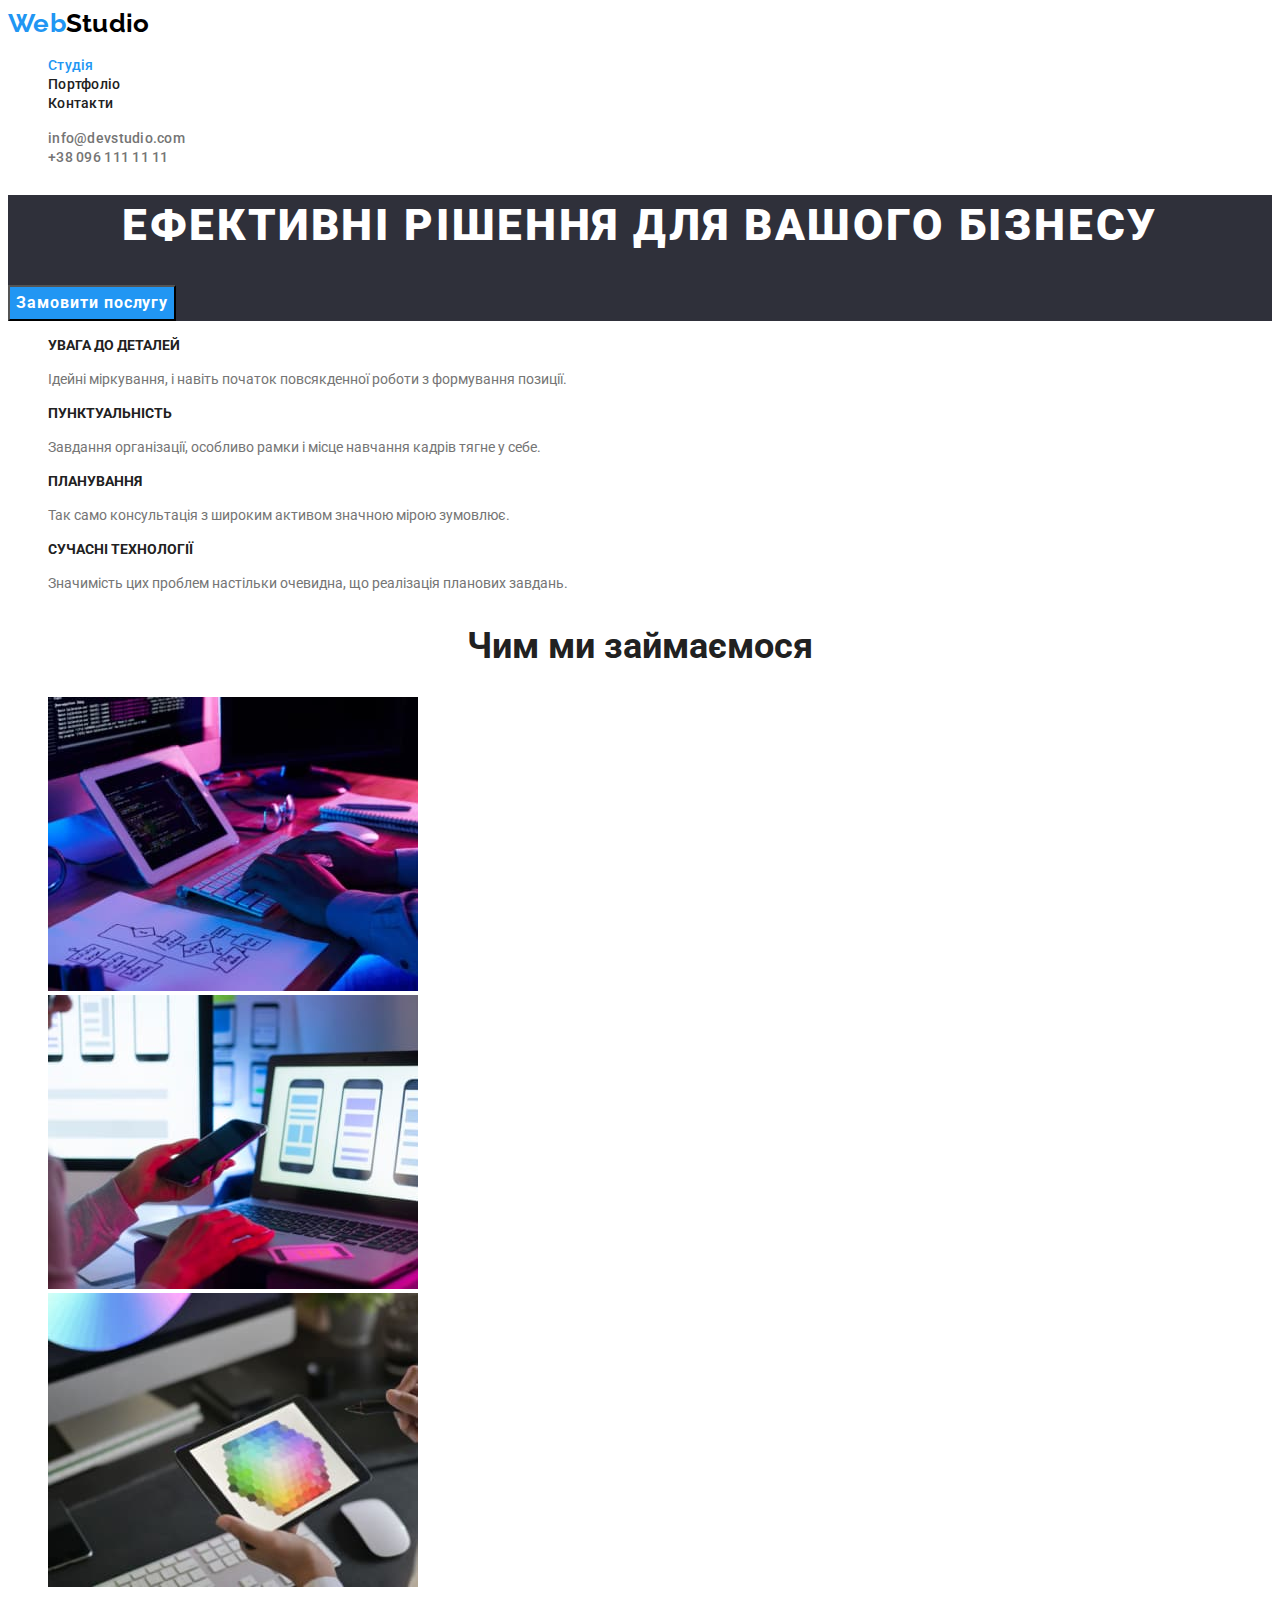
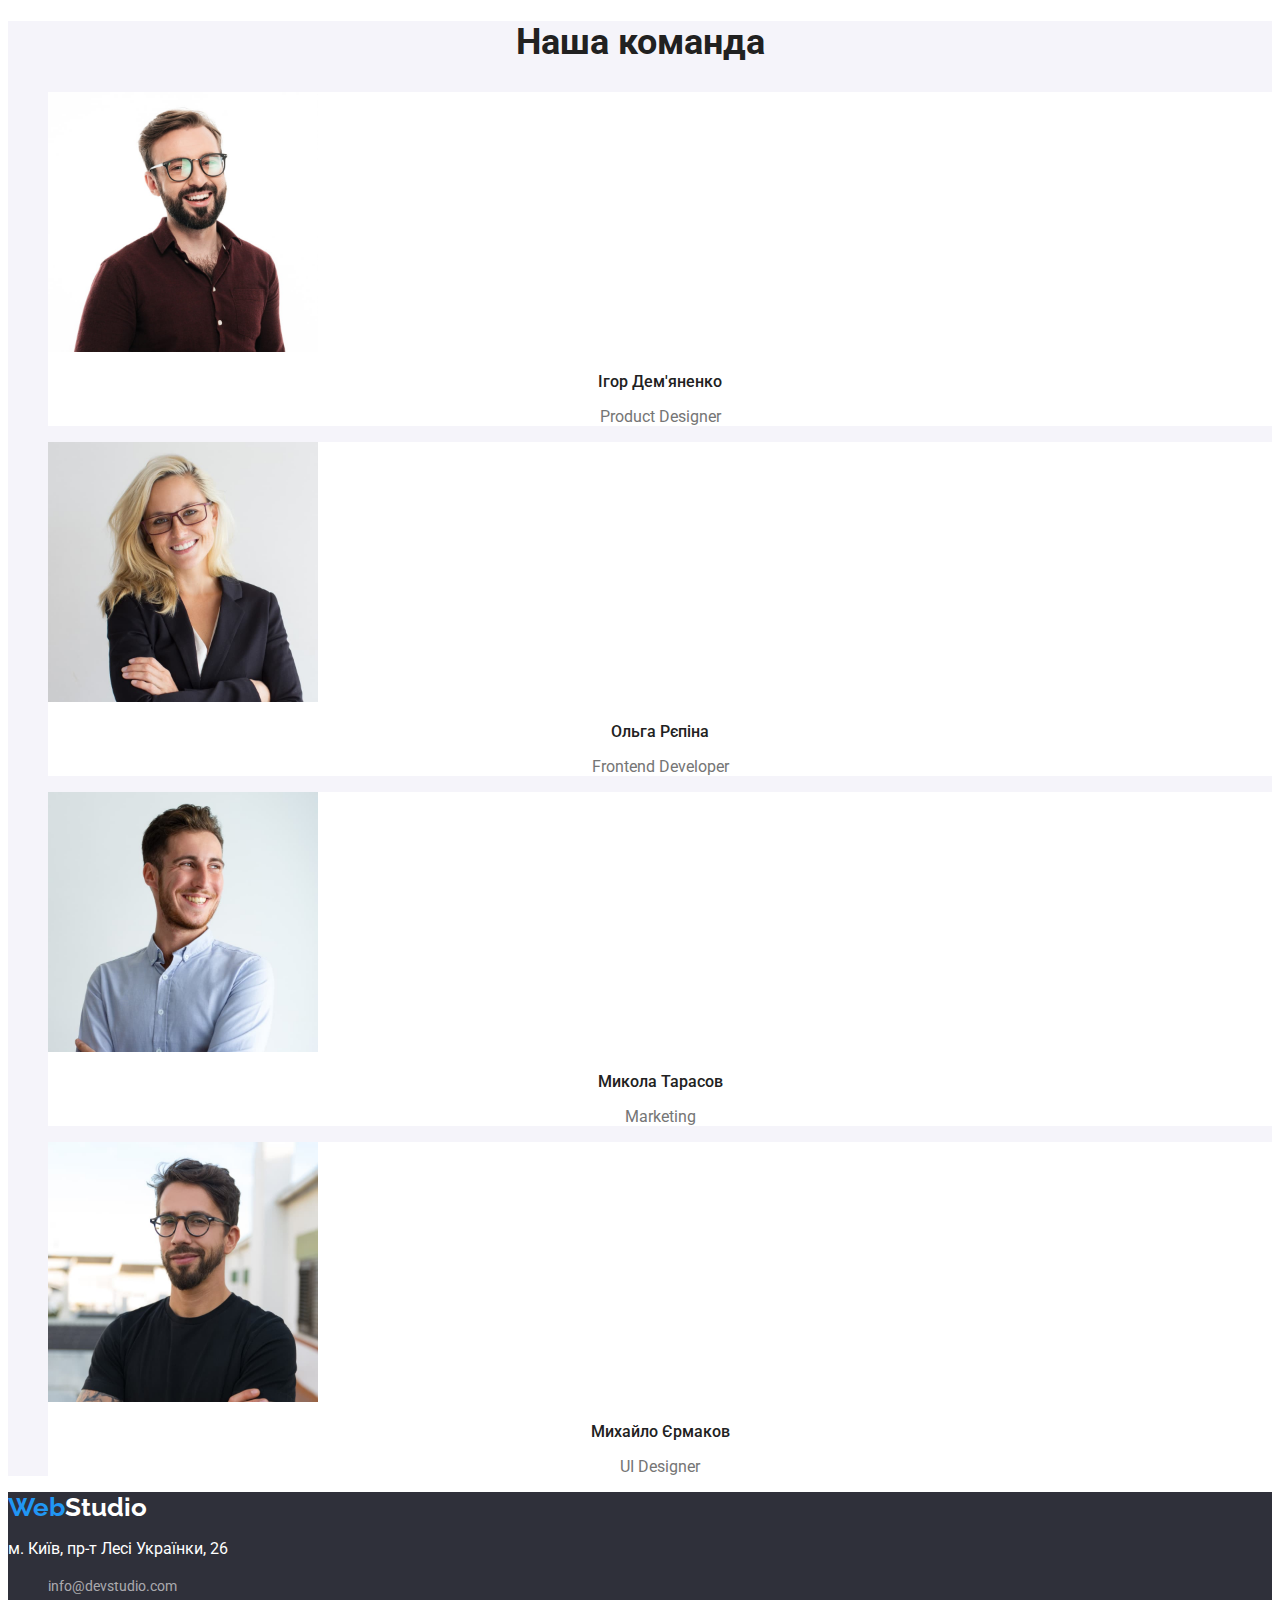
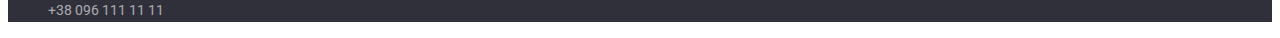
<file: index.html>
<!DOCTYPE html>
<html lang="uk">
<head>
    <meta charset="UTF-8">
    <meta http-equiv="X-UA-Compatible" content="IE=edge">
    <meta name="viewport" content="width=device-width, initial-scale=1.0">
    <title>WebStudio</title>
    <link rel="preconnect" href="https://fonts.googleapis.com">
    <link rel="preconnect" href="https://fonts.gstatic.com" crossorigin>
    <link href="https://fonts.googleapis.com/css2?family=Montserrat:wght@400;700&family=Raleway:wght@700&family=Roboto:wght@400;500;700;900&display=swap" rel="stylesheet">
    <link rel="stylesheet" href="./css/styles.css">
</head>
<body class="page">
    <!-- Навігація -->
    <header class="header">
    <a class="link" lang="en" href="/"><span class="logo"> Web</span><span class="logo-part">Studio</span></a>
    <nav class="nav">
        <ul class="list">
            <li class="list-item"><a class="link current" href="">Студія</a></li>
            <li class="list-item"><a class="link" href="./portfolio.html">Портфоліо</a></li>
            <li class="list-item"><a class="link" href="">Контакти</a></li>
        </ul>
    </nav>
    <ul class="list-contacts list">
        <li class="list-item"><a class="link" href="mailto:info@devstudio.com" >info@devstudio.com</a></li>
        <li class="list-item"><a class="link" href="tel:+380961111111" >+38 096 111 11 11</a></li>

    </ul>
    </header>
    <main>
    <!-- Герой -->
        <section class="hero">
            <h1 class="hero-title">Ефективні рішення для вашого бізнесу</h1>
            <button class="btn" type="button">Замовити послугу</button>
        </section>
        <!-- Наші переваги -->
        <section class="section">
            <h2 hidden class="section-title">Наші плюси</h2>
            <ul class="list">
                <li class="list-item">
                    <h3 class="caption-desc">УВАГА ДО ДЕТАЛЕЙ</h3>
                    <p class="subtitle-desc">Ідейні міркування, і навіть початок повсякденної роботи з формування позиції.</p>
                </li>
                <li class="list-item">
                    <h3 class="caption-desc">ПУНКТУАЛЬНІСТЬ</h3>
                    <p class="subtitle-desc">Завдання організації, особливо рамки і місце навчання кадрів тягне у себе.</p>
                </li>
                <li class="list-item">
                    <h3 class="caption-desc">ПЛАНУВАННЯ</h3>
                    <p class="subtitle-desc">Так само консультація з широким активом значною мірою зумовлює.</p>
                </li>
                <li class="list-item">
                    <h3 class="caption-desc">СУЧАСНІ ТЕХНОЛОГІЇ</h3>
                    <p class="subtitle-desc">Значимість цих проблем настільки очевидна, що реалізація планових завдань.</p>
                </li>
            </ul>
        </section>
       <!-- Наша робота -->
        <section class="section">
            <h2 class="section-title">Чим ми займаємося</h2>
            <ul class="list">
                <li class="list-item"><img class="img" src="./images/logo1.jpg" alt="робота за ноутбуком" width=370></li>
                <li class="list-item"><img class="img" src="./images/logo2.jpg" alt="робота в телефоні" width=370></li>
                <li class="list-item"><img class="img" src="./images/logo3.jpg" alt="робота в планшеті" width=370></li>
            </ul>
        </section>
        <!-- Команда -->
        <section class="section-team">
            <h2 class="section-title">Наша команда</h2>
            <ul class="list">
                <li class="list-item-team">
                    <img class="img" src="./images/ihor.jpg" alt="Ігор Дем'яненко" width=270>
                    <h3 class="team">Ігор Дем'яненко</h3>
                    <p class="profession" lang="en">Product Designer</p>
                </li>
                <li class="list-item-team">
                    <img class="img" src="./images/olga.jpg" alt="Ольга Рєпіна" width=270>
                    <h3 class="team">Ольга Рєпіна</h3>
                    <p class="profession" lang="en">Frontend Developer</p>
                </li>
                <li class="list-item-team">
                    <img class="img" src="./images/mykola.jpg" alt="Микола Тарасов" width=270>
                    <h3 class="team">Микола Тарасов</h3>
                    <p class="profession" lang="en">Marketing</p>
                </li>
                <li class="list-item-team">
                    <img class="img" src="./images/myhaylo.jpg" alt="Михайло Єрмаков" width=270>
                    <h3 class="team">Михайло Єрмаков</h3>
                    <p class="profession" lang="en">UI Designer</p>
                </li>

            </ul>
        </section>
    </main>
    <!-- Наші контакти -->
    <footer class="footer">
        <div class="group">
            <a class="link" lang="en" href="/"><span class="logo"> Web</span><span class="logo-part">Studio</span></a>
            <address class="contacts">
                <p class="contacts-adress">м. Київ, пр-т Лесі Українки, 26</p>
                <ul class="list-contacts list">
                    <li class="list-item"><a class="link" href="mailto:info@devstudio.com">info@devstudio.com</a> </li>
                    <li class="list-item"><a class="link" href="tel:+380961111111">+38 096 111 11 11</a> </li>
                </ul>
            </address>
        </div>
    </footer>
</body>
</html>
</file>
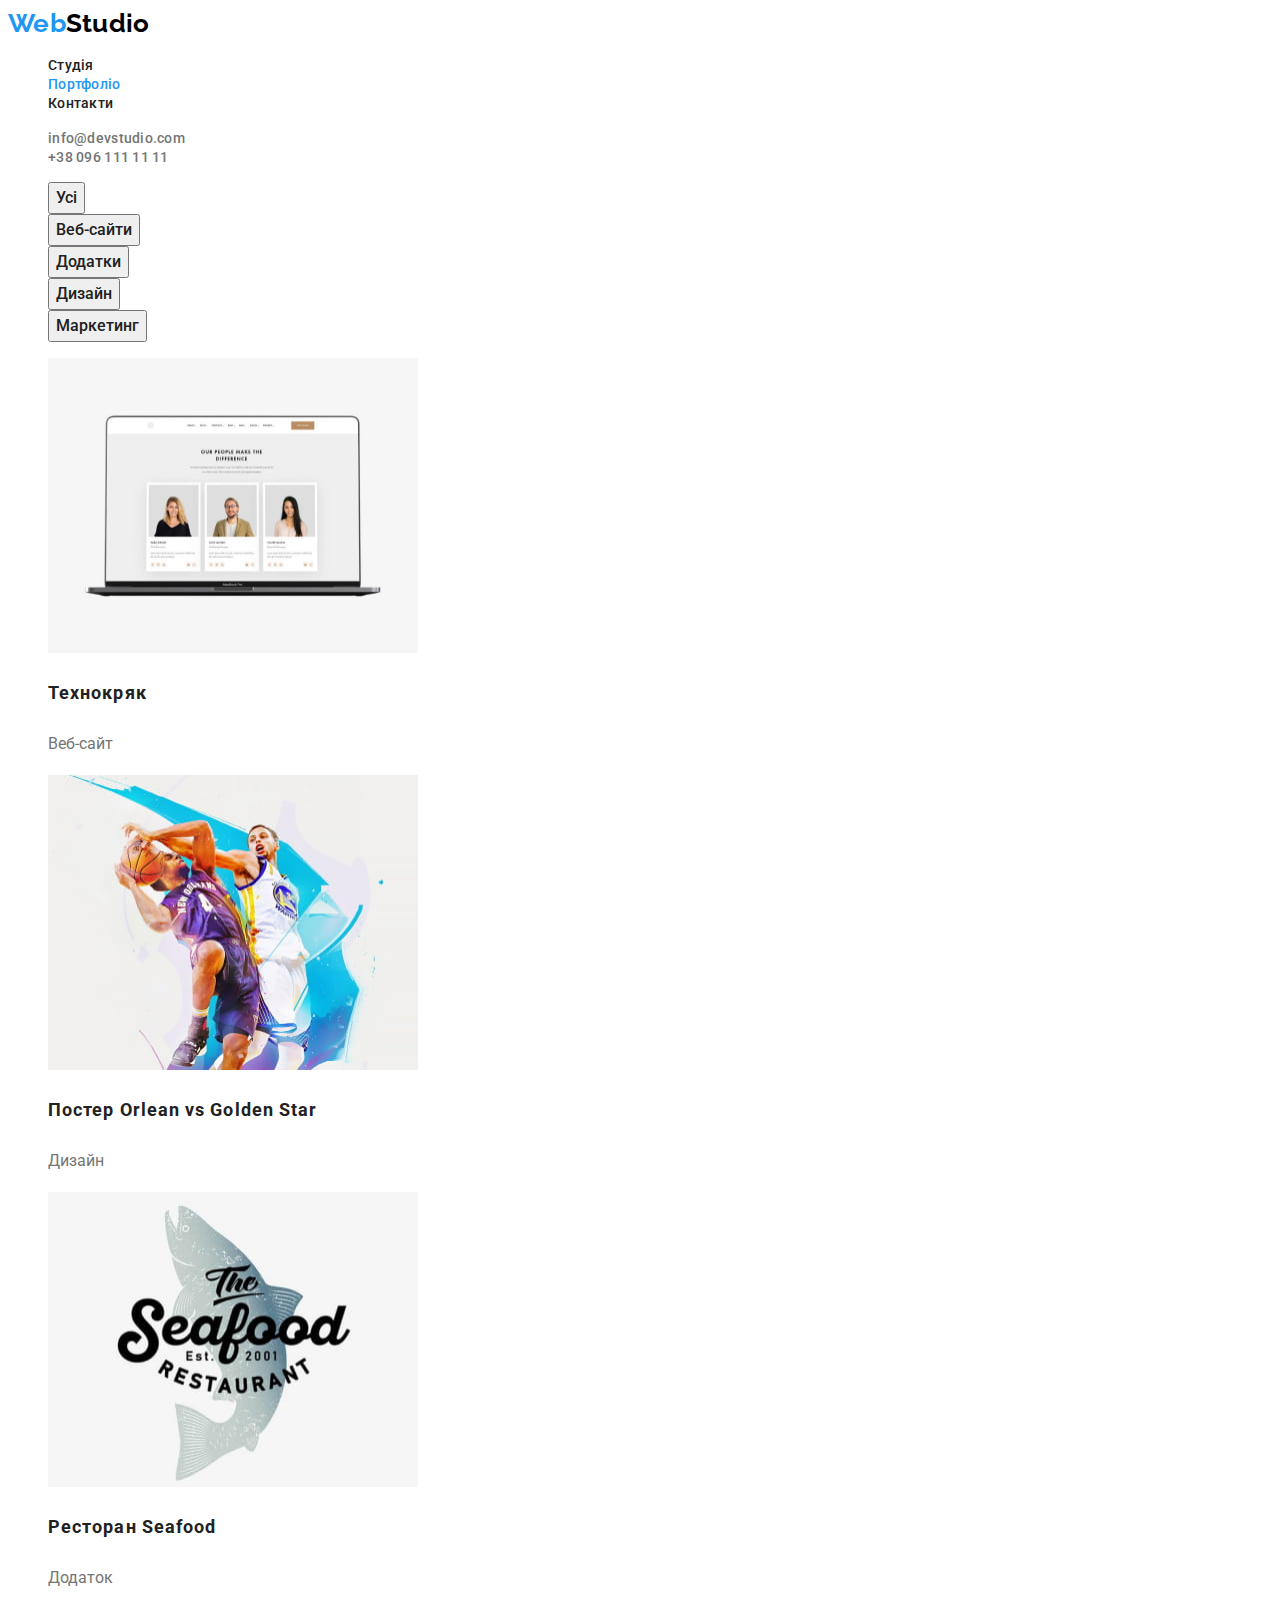
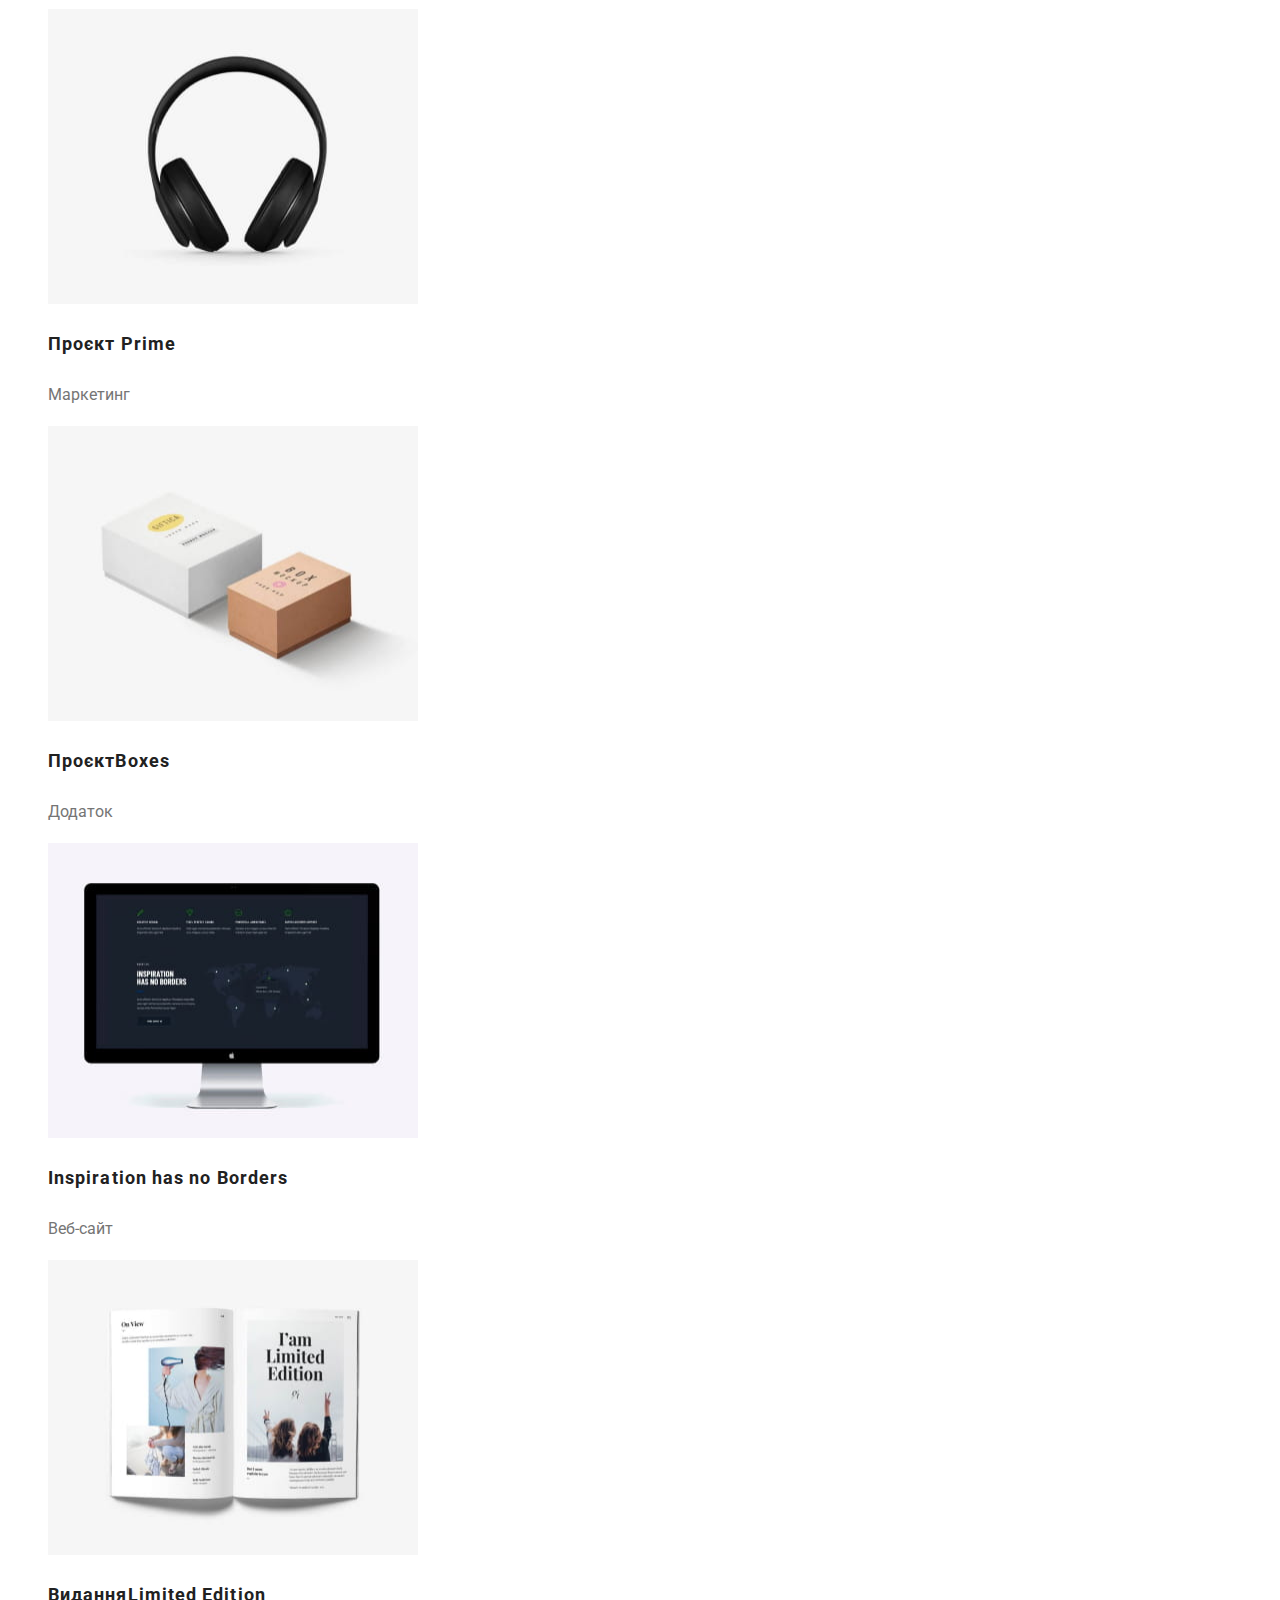
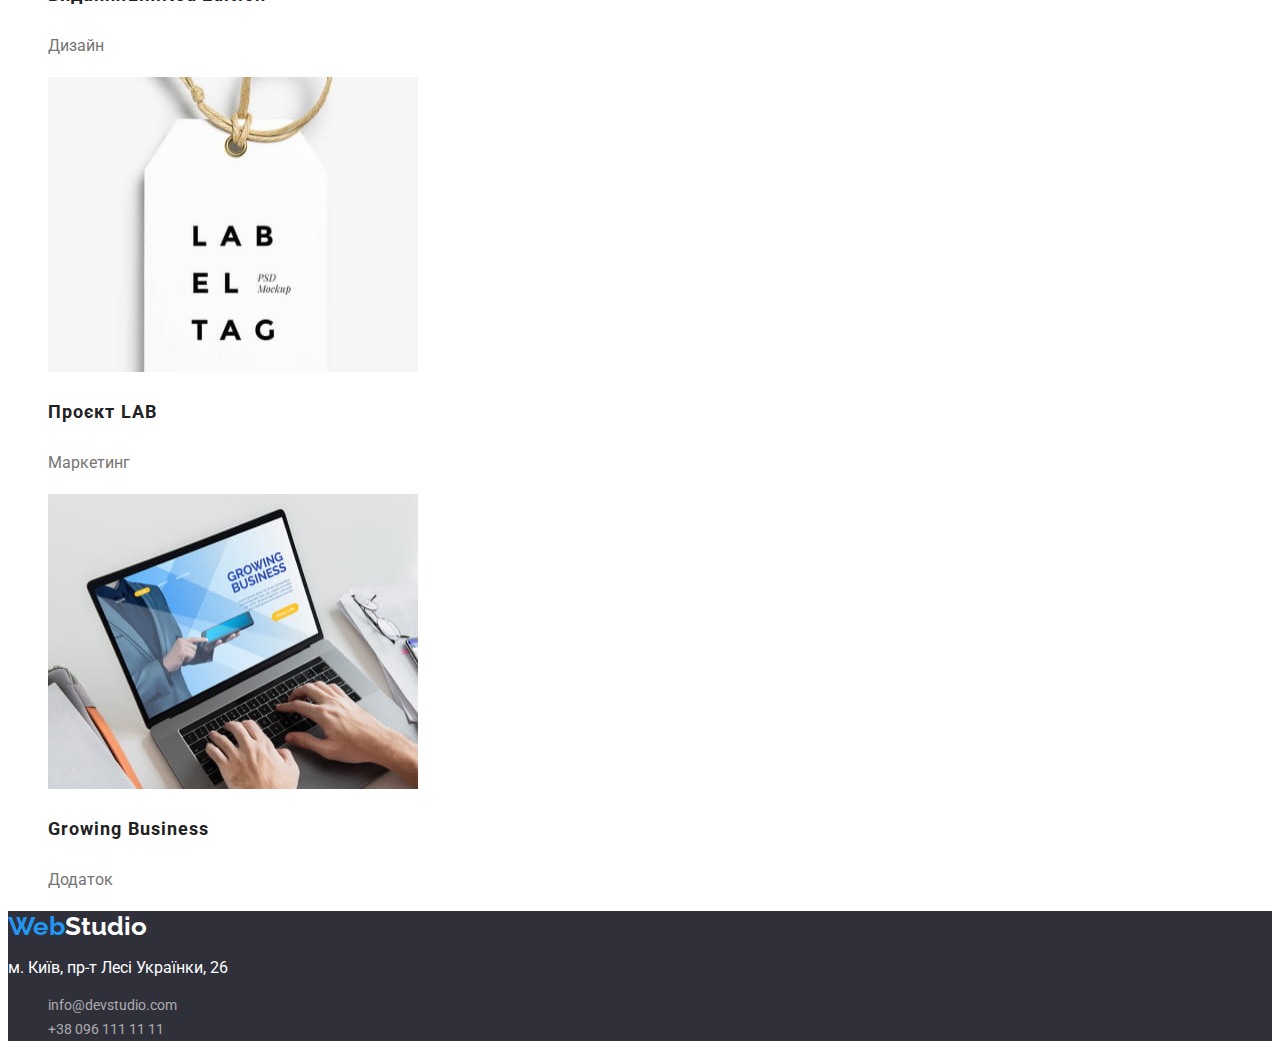
<file: portfolio.html>
<!DOCTYPE html>
<html lang="uk">
<head>
    <meta charset="UTF-8">
    <meta http-equiv="X-UA-Compatible" content="IE=edge">
    <meta name="viewport" content="width=device-width, initial-scale=1.0">
    <title>Portfolio</title>
    <link rel="preconnect" href="https://fonts.googleapis.com">
    <link rel="preconnect" href="https://fonts.gstatic.com" crossorigin>
    <link href="https://fonts.googleapis.com/css2?family=Montserrat:wght@400;700&family=Raleway:wght@700&family=Roboto:wght@400;500;700;900&display=swap" rel="stylesheet">
    <link rel="stylesheet" href="./css/styles.css">
</head>
<body class="page">
    <!-- Навігація -->
    <header class="header">
        <a class="link" lang="en" href="/"><span class="logo"> Web</span><span class="logo-part">Studio</span></a>
        <nav class="nav">
            <ul class="list">
                <li class="list-item"><a class="link" href="./index.html">Студія</a></li>
                <li class="list-item"><a class="link current" href="">Портфоліо</a></li>
                <li class="list-item"><a class="link" href="">Контакти</a></li>
            </ul>
        </nav>
        <ul class="list-contacts list">
            <li class="list-item"><a class="link" href="mailto:info@devstudio.com" >info@devstudio.com</a></li>
            <li class="list-item"><a class="link" href="tel:+380961111111" >+38 096 111 11 11</a></li>
        </ul>
        </header>
        <main>
        <!-- PORTFOLIO-BUTTONS -->
    <section class="section">
        <h1 hidden class="section-title">Portfolio</h1>
        <ul class="list">
            <li><button class="btn-list" type="button">Усі</button></li>
            <li><button class="btn-list" type="button">Веб-сайти</button></li>
            <li><button class="btn-list" type="button">Додатки</button></li>
            <li><button class="btn-list" type="button">Дизайн</button></li>
            <li><button class="btn-list" type="button">Маркетинг</button></li>    
           </ul>
           <ul class="list">
            <li>
                <img src="./images/img-1.jpg" alt="Веб-сайт" width="370" height="295">
                <h3 class="caption">Технокряк</h3>
                <p class="subtitle">Веб-сайт</p>
            </li>
            <li>
                <img src="./images/img-2.jpg" alt="баскетбольний постер" width="370" height="295">
                <h3 class="caption">Постер <span lang="en">Orlean vs Golden Star</span></h3>
                <p class="subtitle">Дизайн</p>      
            </li>
            <li>
                <img src="./images/img-3.jpg" alt="постер рибного ресторану" width="370" height="295">
                <h3 class="caption">Ресторан <span lang="en">Seafood</span></h3>
                <p class="subtitle">Додаток</p> 
            </li>
            <li>
                <img src="./images/img-4.jpg" alt="навушники" width="370" height="295">
                <h3 class="caption">Проєкт <span lang="en">Prime</span></h3>
                <p class="subtitle">Маркетинг</p>
            </li>
            <li>
                <img src="./images/img-5.jpg" alt="дві коробки" width="370" height="295">
                <h3 class="caption">Проєкт<span lang="en">Boxes</span></h3>
                <p class="subtitle">Додаток</p>
            </li>
            <li>
                <img src="./images/img-6.jpg" alt="монітор" width="370" height="295">
                <h3 class="caption" lang="en">Inspiration has no Borders</h3>
                <p class="subtitle">Веб-сайт</p>
            </li>
            <li>
                <img src="./images/img-7.jpg" alt="книга" width="370" height="295">
                <h3 class="caption">Видання<span lang="en">Limited Edition</span> </h3>
                <p class="subtitle">Дизайн</p>
            </li>
            <li>
                <img src="./images/img-8.jpg" alt="бірка" width="370" height="295">
                <h3 class="caption">Проєкт <span lang="en">LAB</span></h3>
                <p class="subtitle">Маркетинг</p>
            </li>
            <li>
                <img src="./images/img-9.jpg" alt="ноутбук" width="370" height="295">
                <h3 class="caption" lang="en">Growing Business</h3>
                <p class="subtitle">Додаток</p>
            </li>
           </ul>
        </section>
    </main>
        <!-- Наші контакти -->
    <footer class="footer">
        <div class="group">
            <a class="link" lang="en" href="/"><span class="logo"> Web</span><span class="logo-part">Studio</span></a>
            <address class="contacts">
                <p class="contacts-adress"> м. Київ, пр-т Лесі Українки, 26</p>
                <ul class="list-contacts list">
                    <li class="list-item"><a class="link" href="mailto:info@devstudio.com">info@devstudio.com</a> </li>
                    <li class="list-item"><a class="link" href="tel:+380961111111">+38 096 111 11 11</a> </li>
                </ul>
            </address>
        </div>
    </footer>
</body>
</html>
</file>
<file: css/styles.css>
:root{
    /* Fonts */

    --main-font: Roboto, sans-sefir;
    --secondary-font: Raleway, sans-sefir;

    /*Text colors  */

    --main-txt-cl: #212121;
    --accent-txt-cl:#2196F3;
    --logo-txt-cl:#000000;
    --grey-txt-cl: #757575;
    --light-txt-cl:#FFFFFF;
    --dark-txt-cl:rgba(255, 255, 255, 0.6);
    /* Background colors */

    --accent-bg-cl: #2196F3;
    --main-bg-cl:#FFFFFF;
    --dark-bg-cl: #2F303A;
    --light-bg-cl:#F5F4FA;

    /* Others */


   }
   
   
.page{

    font-family: var(--main-font);
    color: var(--main-txt-cl);
    background-color: var(--main-bg-cl);
}

/* reset */

.link{
    color: currentColor;
    text-decoration: none;
}

.list{
    list-style: none;
}



/* HEADER */

.header{
    background-color: var(--main-bg-cl);
}

.header .link{
    font-weight: 500;
    font-size: 14px;
    line-height: calc(16 / 14);
    letter-spacing: 0.02em;
    color: var(--main-txt-cl);
}

.list .link.current{
 color: var(--accent-txt-cl);
}

.header .link:hover,
.header .link:focus{
    color: var(--accent-txt-cl);
}

.header .logo{
    font-family:var(--secondary-font);
    font-weight: 700;
    font-size: 26px;
    line-height: calc(31 / 26);
    color: var(--accent-txt-cl);
    text-decoration: none;
}

.header .logo-part{
    font-family:var(--secondary-font);
    font-weight: 700;
    font-size: 26px;
    line-height: calc(31 / 26);
    color: var(--logo-txt-cl);
    text-decoration: none;
}

.list-contacts .link{
   color: var(--grey-txt-cl);
}

/* HERO */

.hero{
    background-color: var(--dark-bg-cl);
}


.hero-title{
    font-weight: 900;
    font-size: 44px;
    line-height: calc(60 / 44);
    text-align: center;
    letter-spacing: 0.06em;
    text-transform: uppercase;
    color:var(--main-bg-cl);

}

.hero .btn{
    font-family: inherit;
    font-weight: 700;
    font-size: 16px;
    line-height: calc(30 / 16);
    display: flex;
    align-items: center;
    text-align: center;
    letter-spacing: 0.06em;
    color: var(--main-bg-cl);
    background-color: var(--accent-bg-cl);
    cursor: pointer;
}

/* НАШІ ПЕРЕВАГИ */

.caption-desc{
    font-weight: 700;
    font-size: 14px;
    line-height:calc(16 / 14);
    text-transform: uppercase;
    color: var(--main-txt-cl);

}

.subtitle-desc{
    font-size: 14px;
    line-height: calc(24 / 14);
    color:var(--grey-txt-cl);

}

/* НАША РОБОТА */

.section-title{
    font-weight: 700;
    font-size: 36px;
    line-height:calc(42 / 36);
    text-align: center;
    color:var(--main-txt-cl);
}

/* КОМАНДА */

.section-team{
    background-color:var(--light-bg-cl);
}

.team{
    font-weight: 500;
    font-size: 16px;
    line-height:calc(19 / 16);
    text-align: center;
    color:var(--main-txt-cl);

}

.profession{
    font-size: 16px;
    line-height: calc(19 / 16);
    text-align: center;
    color: var(--grey-txt-cl);

}

.list-item-team{
    background-color:var(--main-bg-cl);
}

/* НАШІ КОНТАКТИ */

 .footer{
    background-color:var(--dark-bg-cl);
 }


.footer .logo{
    font-family:var(--secondary-font);
    font-weight: 700;
    font-size: 26px;
    line-height: calc(31 / 26);
    color: var(--accent-txt-cl);
    text-decoration: none;
 }
    
.footer .logo-part{
    font-family:var(--secondary-font);
    font-weight: 700;
    font-size: 26px;
    line-height: calc(31 / 26);
    color: var(--light-txt-cl);
    text-decoration: none;
 }
 
.contacts{
    font-style: normal;
 }

.contacts-adress{
    color: var(--light-txt-cl);
}

.footer .link{
    font-size: 14px;
    line-height:calc(24 / 14);
    color:var(--dark-txt-cl);

}


.footer .link:hover,
.footer .link:focus{
    color:var(--accent-txt-cl);
 }

/*PORTFOLIO-BUTTONS */

.section .btn-list{
    font-family: inherit;
    font-weight: 500;
    font-size: 16px;
    line-height:calc(26 / 16);
    text-align: center;
    color: var(--main-txt-cl);
    cursor: pointer;
}

.section .btn-list:hover,
.section .btn-list:focus{
    color:var(--light-txt-cl);
    background-color: var(--accent-bg-cl);
}


.caption{
    font-weight: 700;
    font-size: 18px;
    line-height: calc(36 / 18);
    letter-spacing: 0.06em;
    color: var(--main-txt-cl);

}

.subtitle{
    font-size: 16px;
    line-height: calc(30 / 16);
    color:var(--grey-txt-cl);
}
</file>
